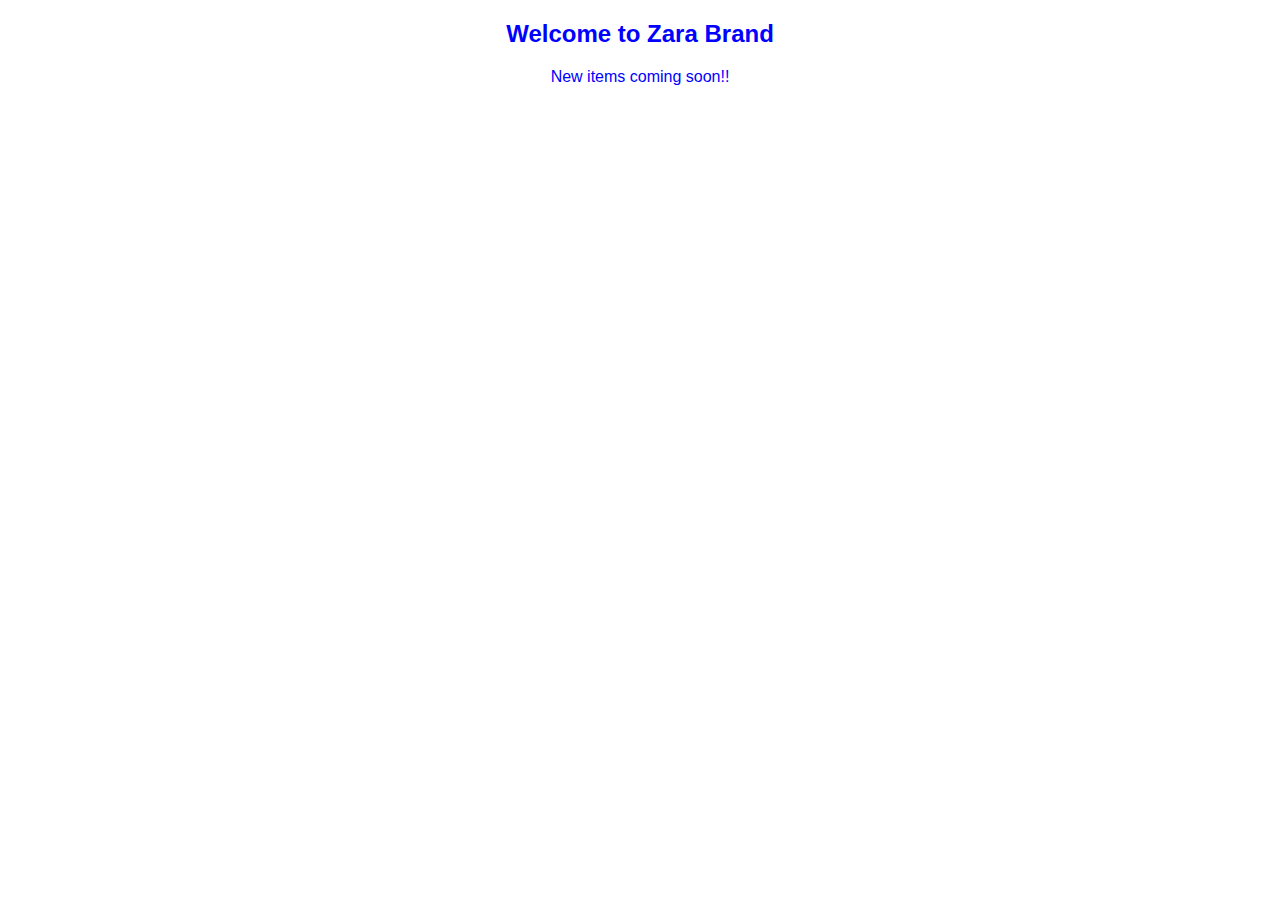
<file: new.html>
<!DOCTYPE html>
<html lang="en">
<head>
    <meta charset="UTF-8">
    <meta name="viewport" content="width=device-width, initial-scale=1.0">
    <title>Document</title>
     <link rel="stylesheet" href="style.css">
</head>
<body>
    <div class="new">
    <h2>Welcome to Zara Brand</h2>
    <P>New items coming soon!!</P>
    
    </div>
</body>
</html>
</file>
<file: style.css>
/* General Styles */
body {
    font-family: Arial, sans-serif;
    margin: 0;
    padding: 0;
}

/* Navbar */
.navbar {
    display: flex;
    justify-content: space-between;
    align-items: center;
    padding: 20px 50px;
    background-color: white;
    box-shadow: 0 2px 5px rgba(0,0,0,0.1);
    position: sticky;
    top: 0;
    z-index: 1000;
}

.navbar .logo {
    font-size: 24px;
    font-weight: bold;
}

.nav-links {
    list-style: none;
    display: flex;
    gap: 30px;
}

.nav-links li a {
    text-decoration: none;
    color: black;
    font-weight: 500;
}

.nav-links li a:hover {
    color: #555;
}

/* Hero Section */
.hero {
    background-image: url('logo2.jpeg');
    background-size: auto;
    background-position: center;
    height: 80vh;
    display: flex;
    align-items: center;
    justify-content: center;
    color: white;
    text-align: center;
}

.hero-text {
    color: purple;
}

.hero h1 {
    font-size: 50px;
    margin: 0;
}

.hero p {
    font-size: 20px;
    margin: 10px 0;
}

.btn {
    display: inline-block;
    padding: 12px 25px;
    background-color: gray;
    color: white;
    text-decoration: none;
    margin-top: 20px;
    transition: 0.3s;
   justify-content: center;
}

.btn:hover {
    background-color: black;
}

/* Products Section */
.products {
    padding: 50px 20px;
    text-align: center;
}

.products h2 {
    font-size: 36px;
    margin-bottom: 30px;
}

.product-grid {
    display: grid;
    grid-template-columns: repeat(auto-fit, minmax(200px, 1fr));
    gap: 30px;
}

.product-card {
    border: 1px solid #eee;
    padding: 20px;
    transition: transform 0.3s, box-shadow 0.3s;
}

.product-card:hover {
    transform: scale(1.05);
    box-shadow: 0 10px 15px black;
}

.product-card img {
    width: 100%;
    height: auto;
}

/* Modal */
.modal {
    display: none;
    position: fixed;
    z-index: 2000;
    left: 0;
    top: 0;
    width: 100%;
    height: 100%;
    overflow: auto;
    background-color: rgba(0,0,0,0.7);
    justify-content: center;
    align-items: center;
}

.modal-content {
    background-color: white;
    padding: 30px;
    width: 400px;
    position: relative;
    text-align: center;
}

.close {
    position: absolute;
    top: 10px;
    right: 15px;
    font-size: 25px;
    cursor: pointer;
}


/* New Arrival */
 .new {
    color :blue;
    text-align: center;
 }

 /*  About*/
  .about {
     color: blueviolet;
     text-align: center;
  }


  .zara {
      background-size: cover;      
  background-position: center;  
  background-repeat: auto; 
  /* height: 50%;                 */
  /* width: 80%;                  */
  display: flex;
  align-items: center;
  justify-content: center;
  color: white;
  text-align: center;

  }
</file>
